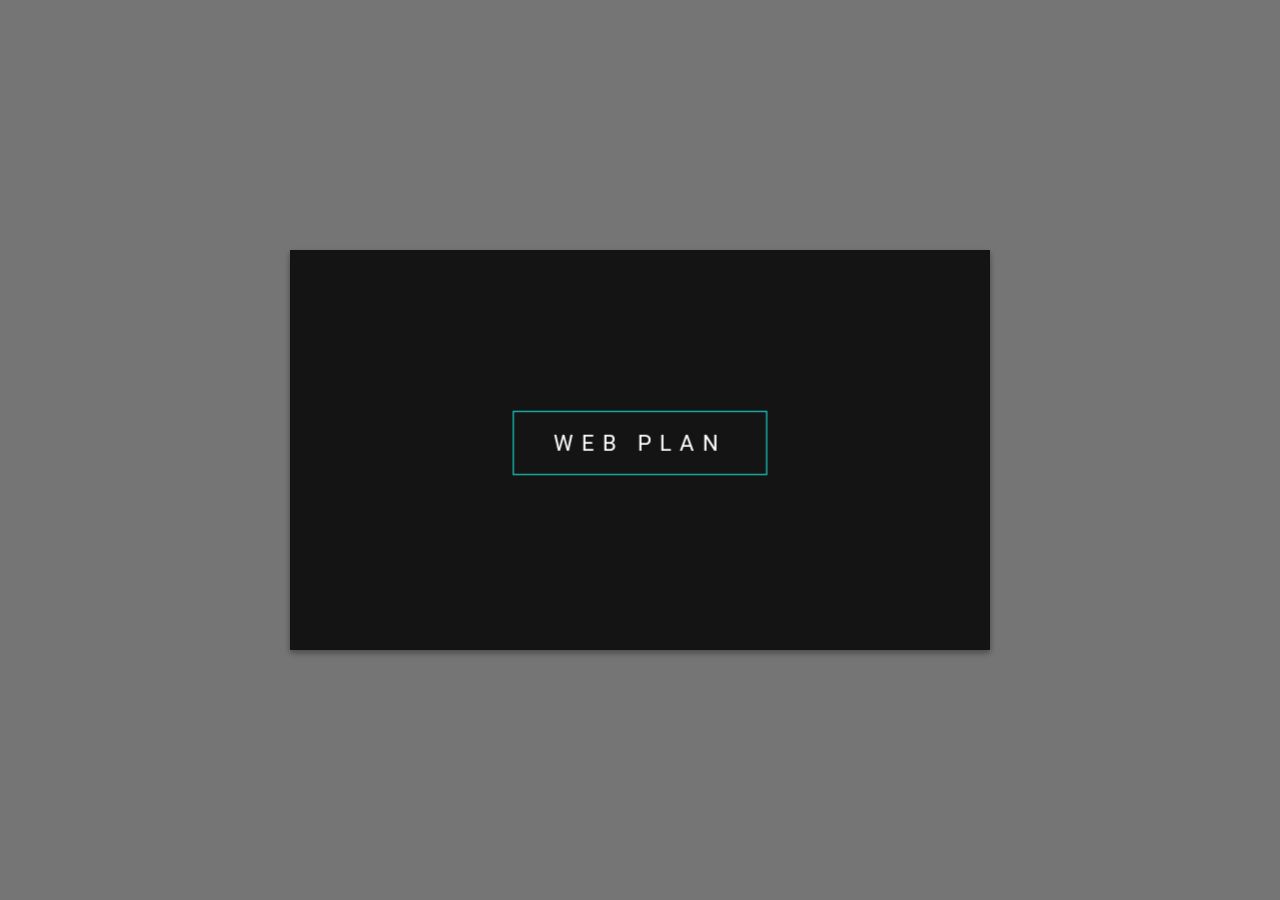
<file: index.html>
<!DOCTYPE html>
<html lang="en">
<head>
    <meta charset="UTF-8">
    <meta name="viewport" content="width=device-width, initial-scale=1.0">
    <meta http-equiv="X-UA-Compatible" content="ie=edge">
    <title>Web plan - Development of web projects - applications, servers, integrations and web-related projects</title>
    <link rel="stylesheet" href="main.css">
</head>
<body>
    <header></header>
    <main>
    <div class="container">
        <div class="card">
          <div class="front side">
            <h1 class="logo">Web Plan</h1>
          </div>
          <div class="back side">
            <h3 class="name">Artūras Sotničenko</h3>
            <div>Director</div>      
            <div class="info">
              <p><span class="property">Email: </span>arturas@webplan.pro</p>
              <p><span class="property">Phone: </span>+370 (620) 25759</p>
              <p><span class="property">Website: </span>webplan.pro</p>
            </div>
          </div>
        </div>
      </div>
    </main>  
    <footer>
</body>
<script async src="https://www.googletagmanager.com/gtag/js?id=UA-153271544-1"></script>
<script>
  window.dataLayer = window.dataLayer || [];
  function gtag(){dataLayer.push(arguments);}
  gtag('js', new Date());

  gtag('config', 'UA-153271544-1');
</script>
</html>
</file>
<file: main.css>
@import "https://fonts.googleapis.com/css?family=Open+Sans|Roboto:300";

* {
  box-sizing: border-box;
}

body {
  background: #757575;
  overflow-x: hidden;
}
.container {
  perspective: 800px;

  /* Styling */
  color: #fff;
  font-family: "Open Sans", sans-serif;
  text-transform: uppercase;
  letter-spacing: 4px;

  /* Center it */
  position: absolute;
  top: 50%;
  left: 50%;
  transform: translate(-50%, -50%);
}
.card {
  /* Styling */
  width: 700px;
  height: 400px;
  background: rgb(20, 20, 20);
  box-shadow: 0 3px 6px rgba(0, 0, 0, 0.16), 0 3px 6px rgba(0, 0, 0, 0.23);

  /* Card flipping effects */
  transform-style: preserve-3d;
  transition: 0.6s;
}
.side {
  position: absolute;
  width: 100%;
  height: 100%;
  backface-visibility: hidden;
  /* Fix Chrome rendering bug */
  transform: rotate(0deg) translateZ(1px);
}

/* Flip the card on hover */
.container:hover .card,
.back {
  transform: rotateY(-180deg) translateZ(1px);
}

/* Front styling */
.front {
  /* Center the name + outline (almost) */
  line-height: 390px; /* Height - some (because visual center is a little higher than actual center) */
  text-align: center;
}
.logo {
  outline: 1px solid #19f6e8;
  display: inline-block;
  padding: 15px 40px;

  text-transform: uppercase;
  font-family: "Roboto", sans-serif;
  font-size: 1.4em;
  font-weight: normal;
  line-height: 32px;
  letter-spacing: 8px;
}

/* Back styling */
.back {
  background: #15ccc0;
  padding: 30px;
}
.name {
  color: #3b3b3b;
  margin-bottom: 0;
}
p {
  margin: 0.8em 0;
}
.info {
  position: absolute;
  bottom: 30px;
  left: 30px;
  color: #3b3b3b;
}
.property {
  color: #fff;
}

/* Make semi-responsive */
@media (max-width: 700px) {
  .card {
    transform: scale(0.5);
  }
  .container:hover .card {
    transform: scale(0.5) rotateY(-180deg) translateZ(1px);
  }
}
</file>
